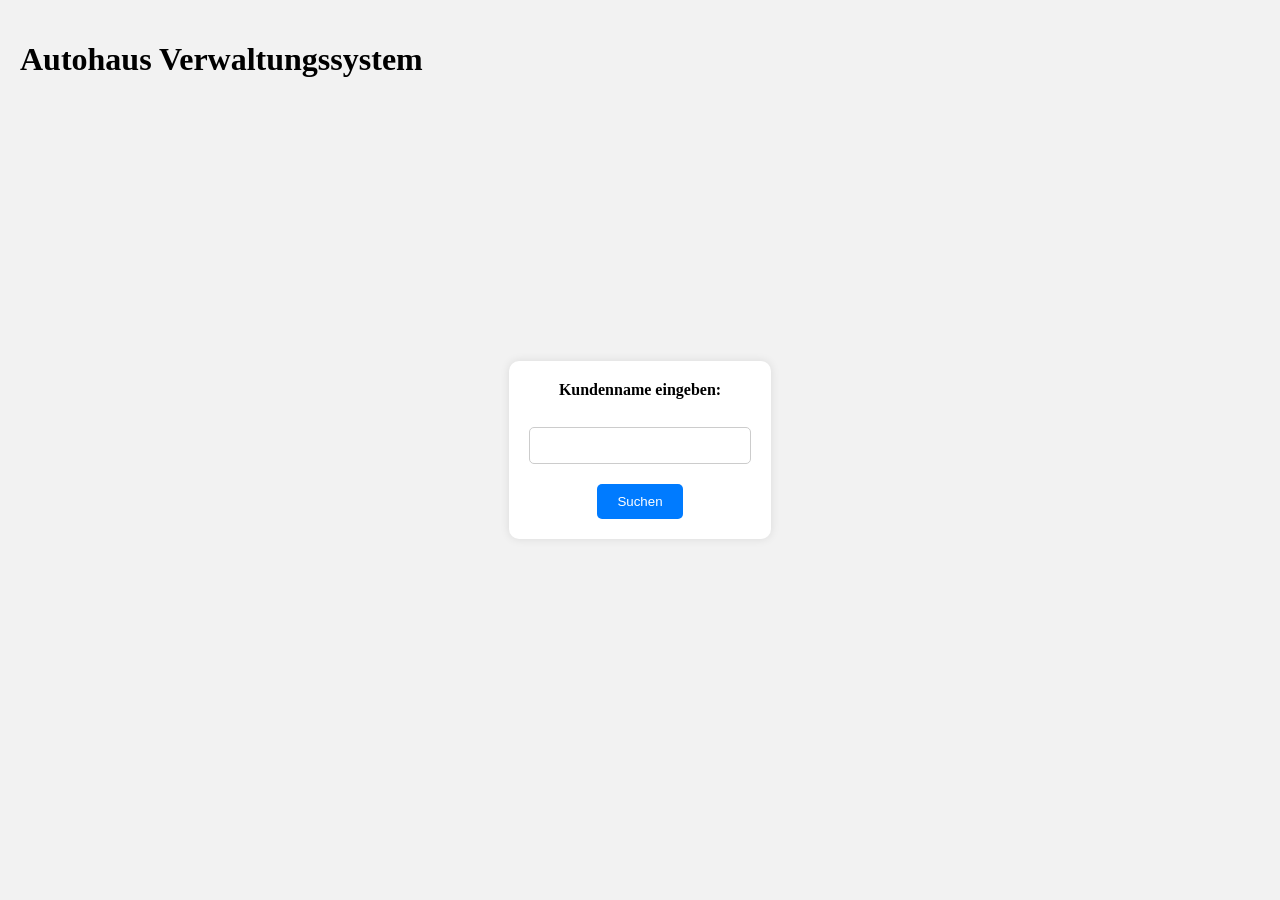
<file: index.html>
<!DOCTYPE html>
<html lang="de">
<head>
    <meta charset="UTF-8">
    <meta name="viewport" content="width=device-width, initial-scale=1.0">
    <title>Autohaus Verwaltungssystem</title>
    <link rel="stylesheet" href="/static/styles.css">
</head>
<body>

<header>
    <h1>Autohaus Verwaltungssystem</h1>
</header>

<main>
    <form action="/search" method="post" class="form-container">
        <label for="search_term"><strong>Kundenname eingeben:</strong></label><br>
        <input type="text" id="search_term" name="search_term"><br>
        <input type="submit" value="Suchen">
    </form>
</main>

</body>
</html>
</file>
<file: static/styles.css>
body {
    display: flex;
    flex-direction: column;
    align-items: center;
    justify-content: center;
    height: 100vh;
    margin: 0;
    background-color: #f2f2f2;
}

header {
    width: 100%;
    text-align: left;
    padding: 20px;
    box-sizing: border-box;
    position: absolute;
    top: 0;
    left: 0;
}

main {
    display: flex;
    justify-content: center;
    align-items: center;
    flex-grow: 1;
    width: 100%;
}

.form-container {
    background-color: #fff;
    border-radius: 10px;
    padding: 20px;
    box-shadow: 0 0 10px rgba(0, 0, 0, 0.1);
    text-align: center;
}

.form-container label {
    display: block;
    margin-bottom: 10px;
}

.form-container input[type="text"] {
    width: 200px;
    padding: 10px;
    border: 1px solid #ccc;
    border-radius: 5px;
    margin-bottom: 20px; /* Added margin for spacing */
}

.form-container input[type="submit"] {
    padding: 10px 20px;
    background-color: #007bff;
    color: #fff;
    border: none;
    border-radius: 5px;
    cursor: pointer;
}

.form-container input[type="submit"]:hover {
    background-color: #0056b3;
}
</file>
